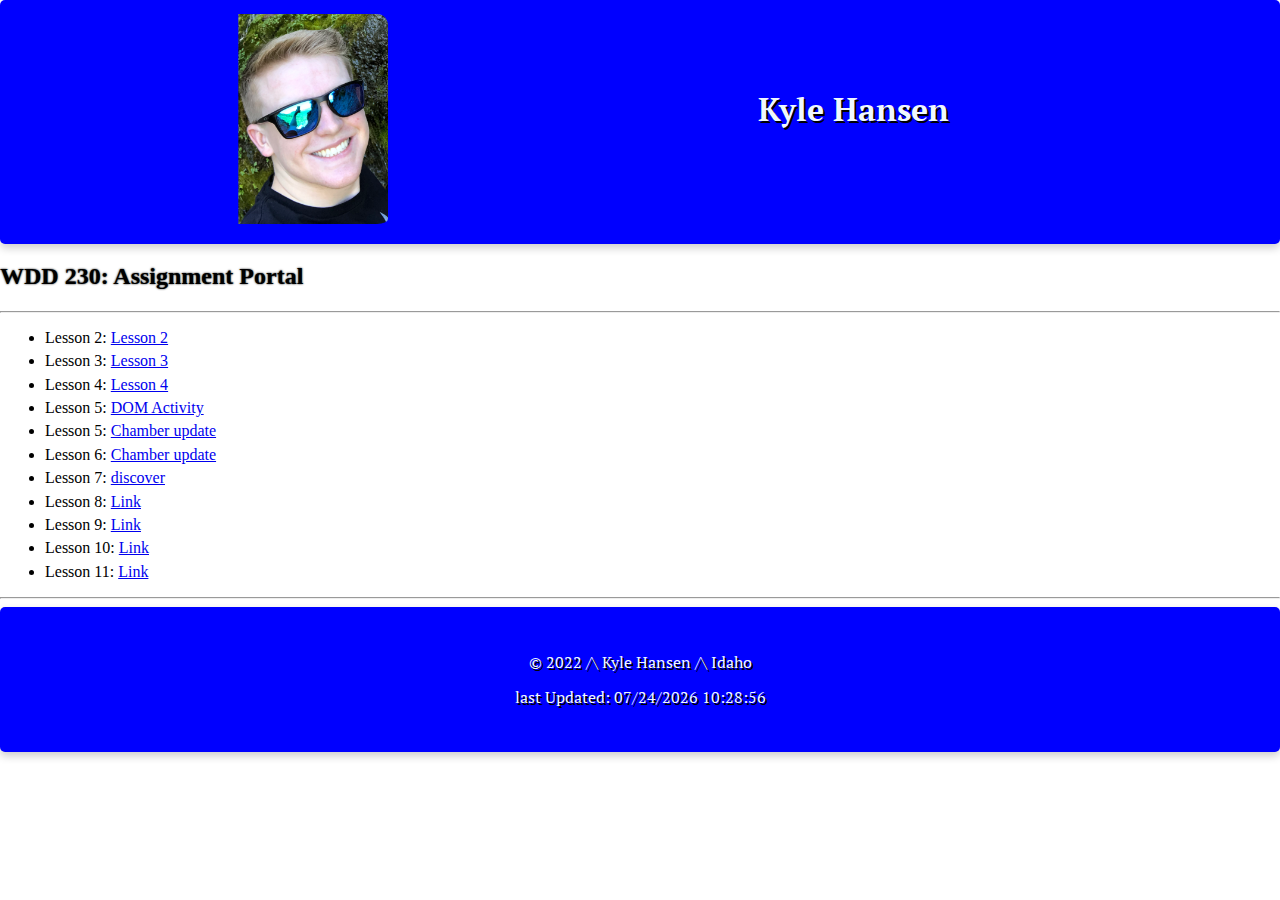
<file: index.html>
<!DOCTYPE html>
<html>

<head>
    <!-- meta description this is a test-->
    <meta charset="utf-8">
    <meta name="viewport" content="width=device-width, initial-scale=1.0">
    <title> WDD 230 Kyle Hansen assignment portal</title>
    <link rel="stylesheet" href="css/normalize.css">
    <link href="css/small.css" rel="stylesheet" />
    <link href="css/medium.css" rel="stylesheet" />
    <link rel="preconnect" href="https://fonts.googleapis.com">
    <link rel="preconnect" href="https://fonts.gstatic.com" crossorigin>
    <link href="https://fonts.googleapis.com/css2?family=PT+Serif:ital@1&display=swap" rel="stylesheet">
    <script src="js/lastUpdated.js" defer></script>
</head>
<body>
    <div class="card card-grid">
        <img src="images/kyleHansen.png" alt="A picture of Kyle Hansen" width="150">
        <div>
             <h1 class="text-on-card text-padding" style="">Kyle Hansen</h1><!-- fix this -->
        </div>
    </div>
    <h2 class="bold-text"> WDD 230: Assignment Portal <br></h2>
    <hr>
    <ul>
        <li> Lesson 2: <a href="lesson2/Lesson2.html">Lesson 2</a></li>
        <li> Lesson 3: <a href="lesson3/index.html">Lesson 3</a></li>
        <li> Lesson 4: <a href="chamber/index.html">Lesson 4</a></li>
        <li> Lesson 5: <a href="DOM-BOM/bom.html">DOM Activity</a></li>
        <li> Lesson 5: <a href="chamber/index.html"> Chamber update </a></li>
        <li> Lesson 6: <a href="chamber/index.html"> Chamber update </a></li>
        <li> Lesson 7: <a href="chamber/discover.html">discover</a></li>
        <li> Lesson 8: <a href="#">Link</a></li>
        <li> Lesson 9: <a href="#">Link</a></li>
        <li> Lesson 10: <a href="#">Link</a></li>
        <li> Lesson 11: <a href="#">Link</a></li>
    </ul>
    <hr>
   <footer>
    <div class="card">

        <div class="text-on-card">
            <p> &copy; 2022 /\ Kyle Hansen /\ Idaho</p>
            <p id="modified"></p>

        </div>
    </div>
</footer>
</body>
</html>
</file>
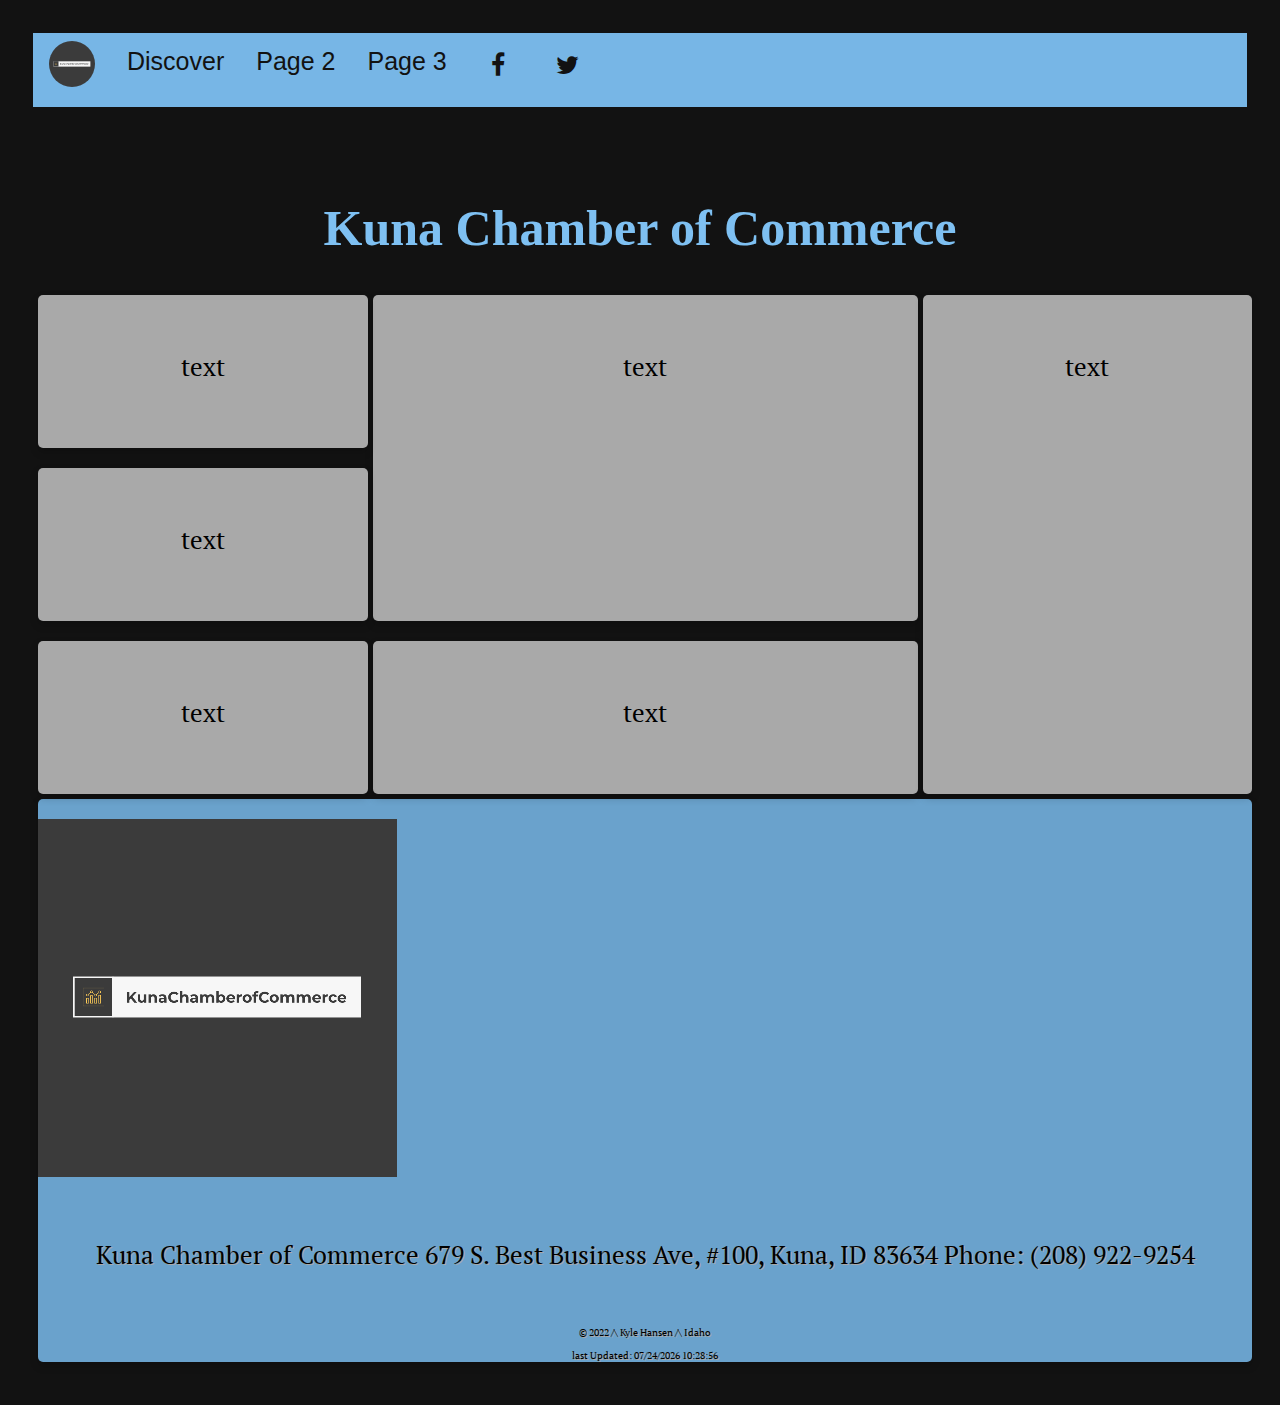
<file: chamber/index.html>
<!DOCTYPE html>
<html lang="en">
<head>
    <meta charset="utf-8"/>
    <meta name="viewport" content="width=500, initial-scale=1">
    <meta name="author" content="Kyle Hansen">
    <meta name="description" content="Chamber site index page">
    <title>WD230 chamber</title>
    <link href="css/styles.css" rel="stylesheet"/>
    <link href="css/medium.css" rel="stylesheet"/>
    <link href="css/large.css" rel="stylesheet"/>
    <link rel="stylesheet" href="https://cdnjs.cloudflare.com/ajax/libs/font-awesome/4.7.0/css/font-awesome.min.css">
    <link rel="preconnect" href="https://fonts.googleapis.com">
    <link rel="preconnect" href="https://fonts.gstatic.com" crossorigin>
    <link href="https://fonts.googleapis.com/css2?family=PT+Serif:ital@1&display=swap" rel="stylesheet">
    <script src="js/darkmode.js" defer></script>
    <script src="js/dates.js" defer></script>
    <script src="js/banner.js" defer></script>

</head>
<body>
    <header>
        <nav>
            <ul>
                <li>
                    <ul>
                        <li><a href="index.html"><img class="logo-image" src="images/kcc.PNG" alt="logo image"/></a></li>
                        <li><a href="discover.html">Discover</a></li>
                        <li><a href="#!">Page 2</a></li>
                        <li><a href="#!">Page 3</a></li>
<!--                        <li> <button onclick="darkMode()">Darkmode</button> </li>-->
<!--                        <li> <button onclick="lightMode()">LightMode</button> </li>-->
                        <li><a href="https://www.facebook.com/" class="fa fa-facebook"></a></li>
                        <li><a href="https://twitter.com/?lang=en" class="fa fa-twitter"></a></li>
                    </ul>
                </li>
            </ul>
        </nav>
        <div id="myHeader">
           <p id="date"></p>
        </div>



    </header>





    <main>
        <h1>Kuna Chamber of Commerce</h1>
<!--        <h3 id="DarkModetext">Dark Mode is ON</h3>-->
 <div class="grid-container">
    <div class="card col1">
        <div class="text-on-card">
            <p>text</p>
        </div>
    </div>
    <div class="card col2">
        <div class="text-on-card">
            <p>text</p>
        </div>
    </div>
    <div class="card col3">
        <div class="text-on-card">
            <p>text</p>
        </div>
    </div>
    <div class="card col4">
        <div class="text-on-card">
            <p>text</p>
        </div>
    </div>
    <div class="card col5">
        <div class="text-on-card">
            <p>text</p>
        </div>
    </div>
    <div class="card col6">
        <div class="text-on-card">
            <p>text</p>
        </div>
    </div>
    </div>

    </main>
    <footer>
        <div class="card card-footer">
            <img src="images/kcc.PNG" alt="logo">
            <iframe src="https://www.google.com/maps/embed?pb=!1m18!1m12!1m3!1d46309.21064384005!2d-116.45149548854404!3d43.4955413711951!2m3!1f0!2f0!3f0!3m2!1i1024!2i768!4f13.1!3m3!1m2!1s0x54ae45691366a251%3A0x19cebe014885d0bc!2sKuna%2C%20ID!5e0!3m2!1sen!2sus!4v1643501252607!5m2!1sen!2sus" width="600" height="450" style="border:0;" allowfullscreen="" loading="lazy"></iframe>
            <p class="text-on-card"> Kuna Chamber of Commerce 679 S. Best Business Ave, #100, Kuna, ID 83634 Phone: (208) 922-9254</p>
            <div class="base-footer">
                <p> &copy; 2022 /\ Kyle Hansen /\ Idaho</p>
                <p id="modified"></p>

            </div>
        </div>
    </footer>


</body>
</html>
</file>
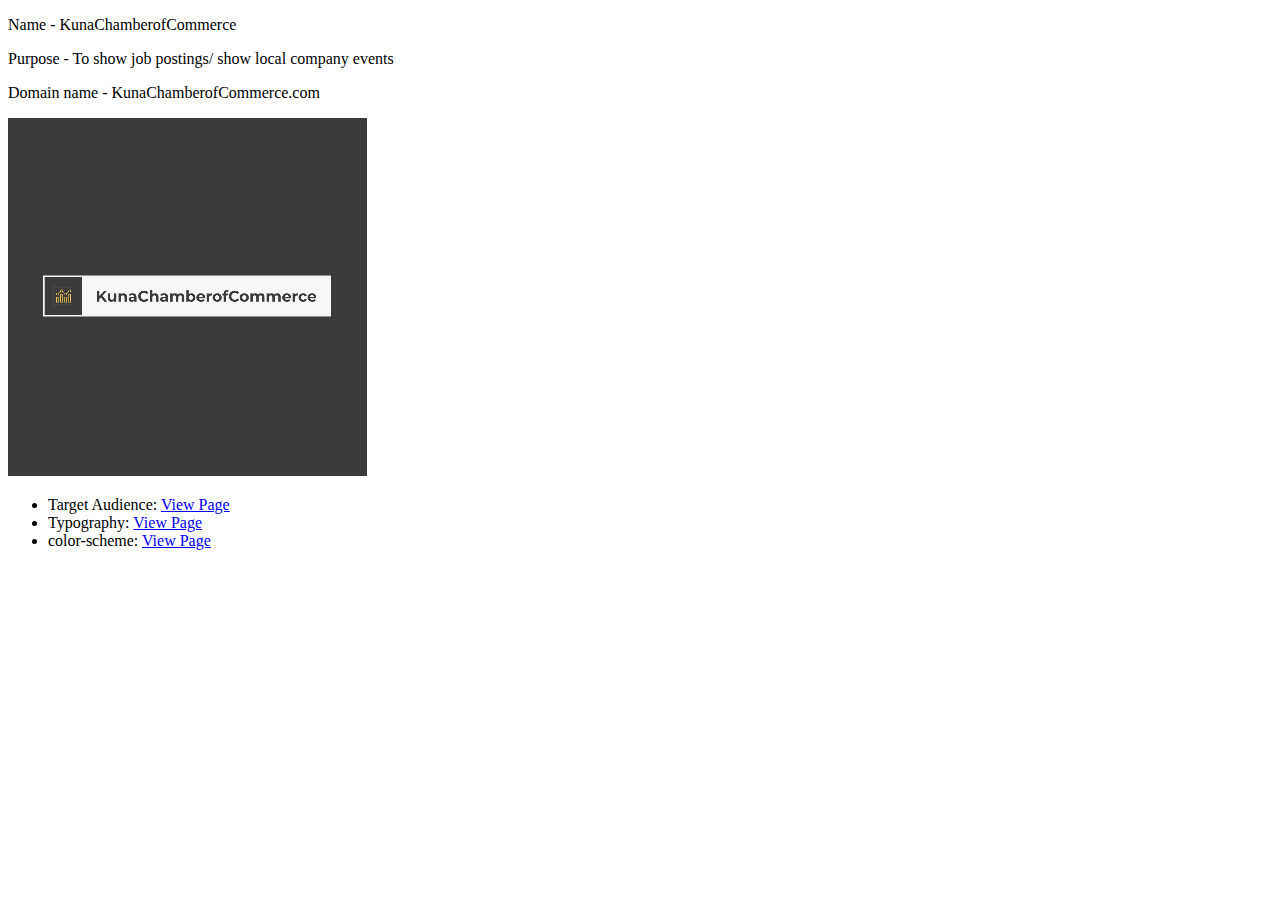
<file: lesson3/index.html>
<!DOCTYPE html>
<html lang="en">
<head>
    <meta charset="UTF-8">
    <title>Title</title>

</head>
<body>
    <p> Name - KunaChamberofCommerce</p>
    <p> Purpose - To show job postings/ show local company events</p>
    <p> Domain name - KunaChamberofCommerce.com </p>
    <img src="images/kcc.PNG" alt="logo">

<ul>
        <li> Target Audience: <a href="target-audience.html">View Page</a></li>
        <li> Typography: <a href="typography.html">View Page</a></li>
        <li> color-scheme: <a href="color-scheme.html">View Page</a></li>

</ul>
</body>
</html>
</file>
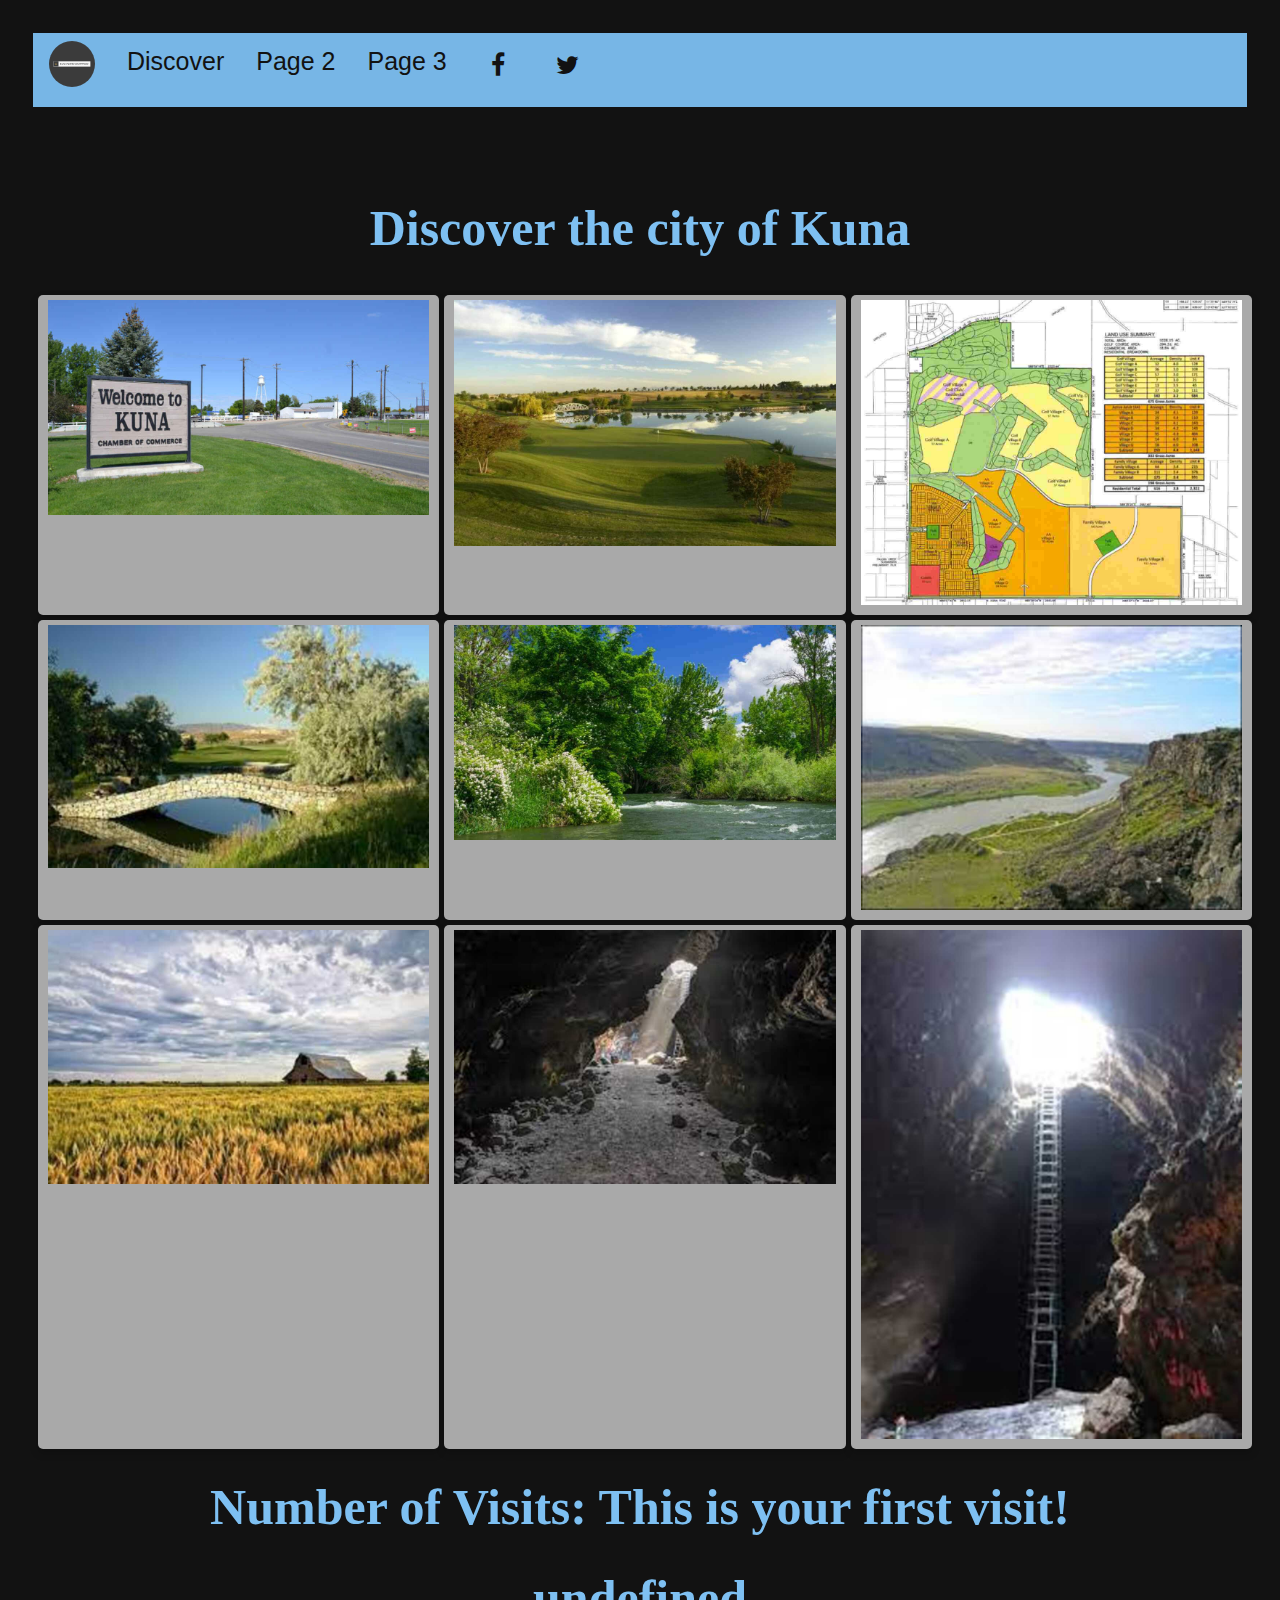
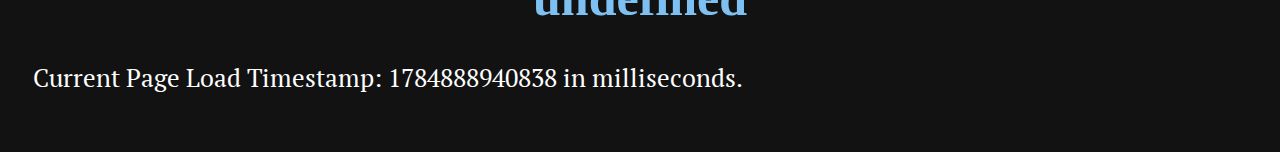
<file: chamber/discover.html>
<!DOCTYPE html>
<html lang="en">
<head>
    <meta charset="utf-8"/>
    <meta name="viewport" content="width=500, initial-scale=1">
    <meta name="author" content="Kyle Hansen">
    <meta name="description" content="Chamber site discover page">
    <title>WD230 chamber discover</title>
    <link href="css/styles.css" rel="stylesheet"/>
    <link href="css/medium.css" rel="stylesheet"/>
    <link href="css/large.css" rel="stylesheet"/>
    <link rel="stylesheet" href="https://cdnjs.cloudflare.com/ajax/libs/font-awesome/4.7.0/css/font-awesome.min.css">
    <link rel="preconnect" href="https://fonts.googleapis.com">
    <link rel="preconnect" href="https://fonts.gstatic.com" crossorigin>
    <link href="https://fonts.googleapis.com/css2?family=PT+Serif:ital@1&display=swap" rel="stylesheet">
    <script src="js/lastVisit.js" defer></script>
    <script src="js/lazyLoad.js" defer></script>
    <script src="js/darkmode.js" defer></script>
    <script src="js/dates.js" defer></script>
    <script src="js/banner.js" defer></script>
</head>
<body>
<header>
    <nav>
        <ul>
            <li>
                <ul>
                    <li><a href="index.html"><img class="logo-image" src="images/kcc.PNG" alt="logo image"/></a></li>
                    <li><a href="discover.html">Discover</a></li>
                    <li><a href="#!">Page 2</a></li>
                    <li><a href="#!">Page 3</a></li>
                    <!--                        <li> <button onclick="darkMode()">Darkmode</button> </li>-->
                    <!--                        <li> <button onclick="lightMode()">LightMode</button> </li>-->
                    <li><a href="https://www.facebook.com/" class="fa fa-facebook"></a></li>
                    <li><a href="https://twitter.com/?lang=en" class="fa fa-twitter"></a></li>
                </ul>
            </li>
        </ul>
    </nav>
    <div id="myHeader">
        <p id="date"></p>
    </div>
</header>
<h1>Discover the city of Kuna</h1>

<div class="column-grid">
    <div class="card container">
        <img src="" data-src="images/welcomeToKuna.jpg" data-srcset="images/welcomeToKuna.jpg" alt="a sign that says welcome to kuna" class="responsive lazy image"/>
        <div class="text-on-card overlay">
            <div class="text"> This is the welcome board to Kuna Idaho</div>
        </div>
    </div>
    <div class="card container">
        <img src="" data-src="images/championshipCourse.jpg" data-srcset="images/championshipCourse.jpg" alt="championship course" class="responsive lazy image"/>
        <div class="text-on-card overlay">
            <div class="text"> This is a picture of the championship course at falcon crest</div>
        </div>
    </div>
    <div class="card container">
        <img  src="" data-src="images/compressjpgfalconCrestSubdivision.jpg" data-srcset="images/compressjpgfalconCrestSubdivision.jpg" alt="falcon crest plans" class="responsive lazy image"/>
        <div class="text-on-card overlay">
            <div class="text"> The plans for what Falcon Crest subdivision will become after construction</div>
        </div>
    </div>
    <div class="card container">
        <img src="" data-src="images/falconCrest.jpg" data-srcset="images/falconCrest.jpg" alt="falcon crest golf course" class="responsive lazy image "/>
        <div class="text-on-card overlay">
            <div class="text"> A picture of Falcon Crest gold course</div>
        </div>
    </div>
    <div class="card container">
        <img src="" data-src="images/indianCreek.jpg" data-srcset="images/indianCreek.jpg"  alt="indian creek" class="responsive lazy image"/>
        <div class="text-on-card overlay">
            <div class="text"> A picture of indian creek. People like to float the river on tubes and rafts to pass the summer days</div>
        </div>
    </div>

    <div class="card container">
        <img src="" data-src="images/swannFalls.jpg" data-srcset="images/swannFalls.jpg" alt="swann falls" class="responsive lazy image"/>
        <div class="text-on-card overlay">
            <div class="text"> A nice place to get away, swan falls is a dam on the boise river that has some nice places to hike and camp</div>
        </div>
    </div>
    <div class="card container">
        <img src="" data-src="images/wheat.jpg" data-srcset= "images/wheat.jpg" alt="a wheat farm" class="responsive lazy image"/>
        <div class="text-on-card overlay">
            <div class="text"> If nothing else you can take in the beautiful fields that are found all around Kuna</div>
        </div>
    </div>
    <div class="card container">
        <img src="" data-src="images/kunaCaves.jpg" data-srcset="images/kunaCaves.jpg" alt="kuna caves" class="responsive lazy image"/>
        <div class="text-on-card overlay">
            <div class="text"> The Kuna caves are a nice little gem found out in the plains where you can see some graffiti and natural caves</div>
        </div>
    </div>
    <div class="card container">
        <img src="" data-src="images/kunaCaves2.jpg" data-srcset="images/kunaCaves2.jpg" alt="kuna caves 2" class="responsive lazy image"/>
        <div class="text-on-card overlay">
            <div class="text"> Here you can see how far down the cave goes initially</div>
        </div>
    </div>
</div>



	<h1><span class="label">Number of Visits: </span><span class="visits"></span></h1>
    <h1 id="lastVisit"> </h1>

	<p>Current Page Load Timestamp: <span class="today"></span> in milliseconds.</p>


</body>
</html>
</file>
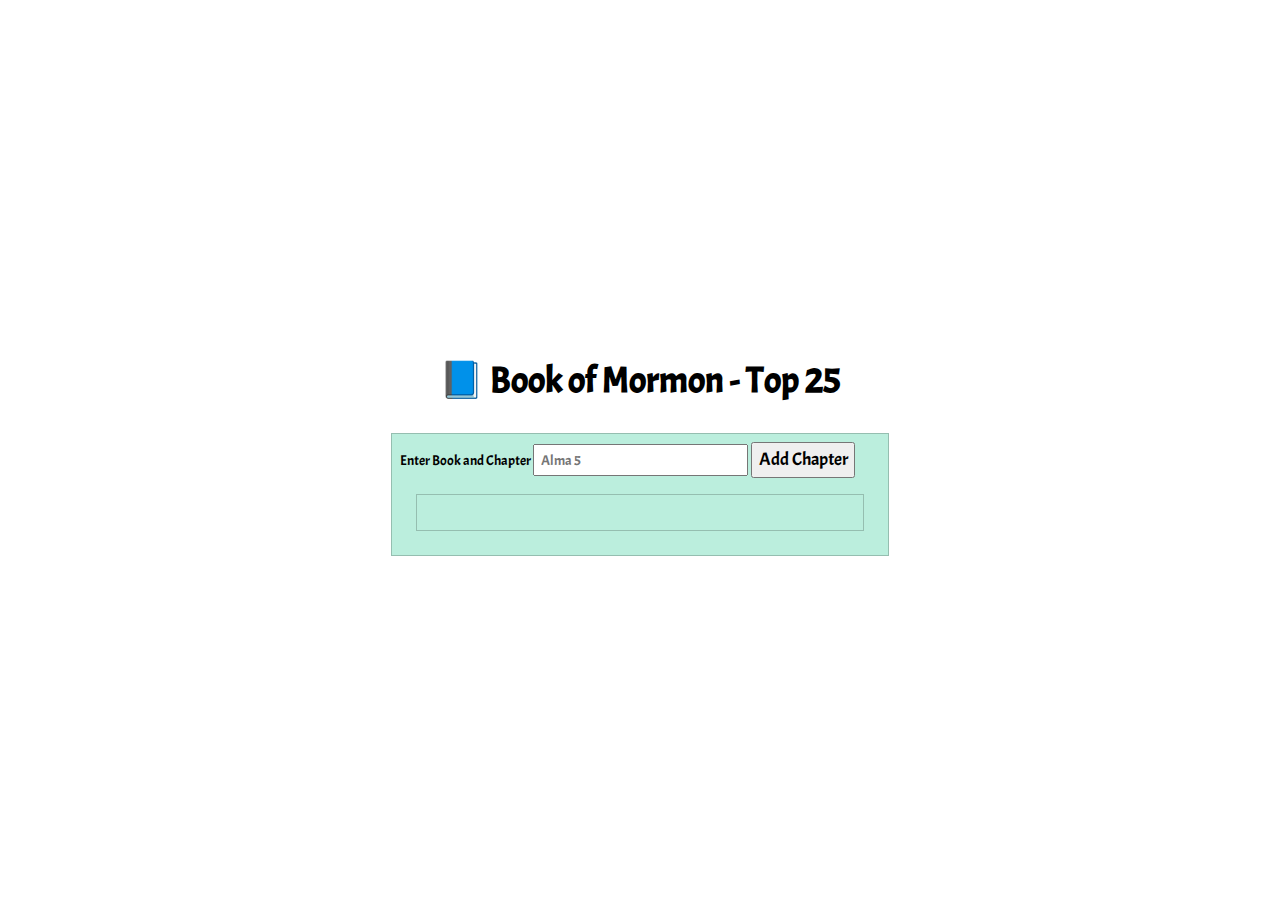
<file: DOM-BOM/bom.html>
<!doctype html>
<html lang="en">

<head>
  <meta charset="utf-8">
  <title></title>
  <meta name="description" content=" Book of Mormon">
  <meta name="viewport" content="width=device-width, initial-scale=1">
	<link href="css/main.css" rel="stylesheet"/>
    <link href="css/normalize.css" rel="stylesheet"/>
	<script src="js/main.js" defer></script>
  <h1>📘 Book of Mormon - Top 25</h1>

</head>

<main>
	<div class="input">
		<label>Enter Book and Chapter
			<input type="text" id="favchap" placeholder="Alma 5" required></label>
		<button type="submit">Add Chapter</button>
	</div>
	<div class="listcontainer">
		<ul class="list">
		</ul>
	</div>
</main>
<body>


</body>

</html>
</file>
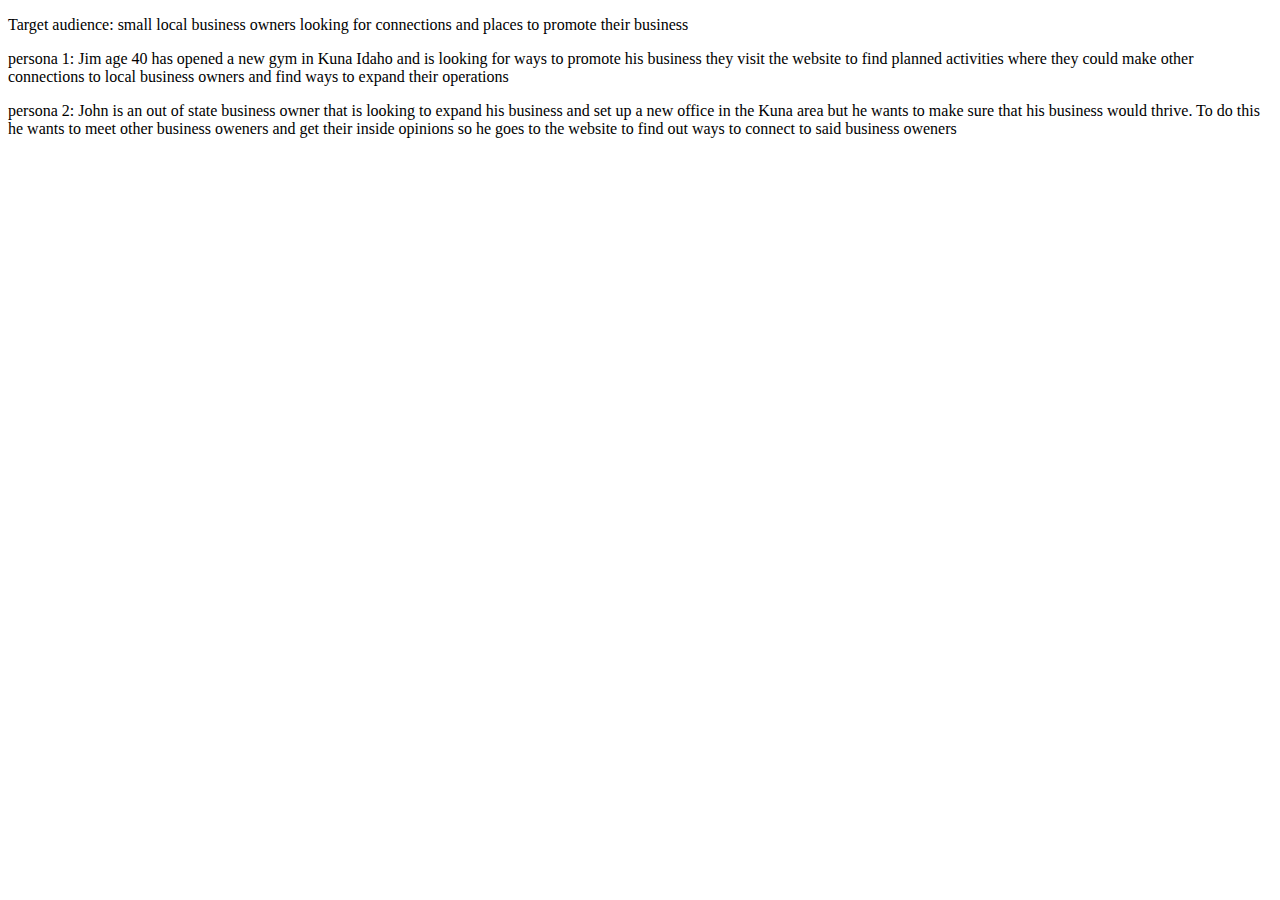
<file: lesson3/target-audience.html>
<!DOCTYPE html>
<html lang="en">
<head>
    <meta charset="UTF-8">
    <title>Title</title>
</head>
<body>
    <p>Target audience: small local business owners looking for connections and places to promote their business</p>
    <p>persona 1: Jim age 40 has opened a new gym in Kuna Idaho and is looking for ways to promote his business they visit the website to find planned activities where they could make other connections to local business owners and find ways to expand their operations</p>
    <p>persona 2: John is an out of state business owner that is looking to expand his business and set up a new office in the Kuna area but he wants to make sure that his business would thrive. To do this he wants to meet other business oweners and get their inside opinions so he goes to the website to find out ways to connect to said business oweners</p>
</body>
</html>
</file>
<file: css/small.css>
.card {
    box-shadow: 0 4px 8px 0 rgba(0, 0, 0, 0.2);
    transition: 0.3s;
    background-color: mediumpurple;
    color: aliceblue;
}

.card-grid {
    display: grid;
    grid-template-columns: 1fr;
}

.text-on-card {
    text-align: center;
    text-shadow: 2px 2px black;
    padding: 30px;
    font-family: 'PT Serif', serif;
    grid-column: span 2;

}

.bold-text {
    font-weight: bold;
    text-align: left;
    width: 50%;
    text-shadow: 0px 0px 2px;
}


.container {
    padding: 2px 16px;
}

img {
    border-radius: 25px;
    display: block;
    margin-left: auto;
    margin-right: auto;
    padding: 14px;


}

ul li {
    margin: 5px;
}

.text-padding {
    padding: 70px;
}
</file>
<file: css/medium.css>
@media (min-width: 32.5em) {
    .card {
        background-color: blue;
         border-radius: 5px;
    }

    .card-grid {
        grid-template-columns: 1fr 2fr;
    }

    img {

        padding-left: 50%;
        padding-bottom: 20px;

    }

}
</file>
<file: chamber/css/styles.css>
body {
    padding: 25px;
    background-color: #121212;
    color: white;
    font-size: 25px;
}

.dark-mode {
    background-color: #121212;
    color: white;
}

.light-mode {
    background-color: white;
    color: #121212;
}

.on{
    color: #121212;
    background-color: #04AA6D;
    text-align: center;
    box-shadow: 0 4px 8px 0 rgba(0,0,0,0.2);
    transition: 0.3s;
    border-radius: 5px;
    margin: 5px;
    width: fit-content;
    margin-right: auto;
    margin-left: auto;


}

.off{
    color: #121212;
}

ul {
  list-style-type: none;
  margin: 0;
  padding: 0;
  overflow: hidden;
  background-color: #77B6E6;
}

li {
  float: left;
}

li a {
  display: block;
  color: #121212;
  text-align: center;
  padding: 14px 16px;
  text-decoration: none;
}

/* Change the link color to #111 (black) on hover */
li a:hover {
    background-color: #111;
    color:#77B6E6;
}

 .logo-image{
    width: 46px;
    height: 46px;
    border-radius: 50%;
    overflow: hidden;
    margin-top: -6px;
}
 .card {
     box-shadow: 0 4px 8px 0 rgba(0,0,0,0.2);
     transition: 0.3s;
     width: 100%;

     border-radius: 5px;
     color: aliceblue;
     margin: 5px;
     background-color: darkgray;


}

.card-grid{
    display: grid;
    grid-template-columns: 1fr 2fr;
}

.text-on-card {
    text-align: center;
    text-shadow: 1px 1px darkgray;
    padding: 30px;
    color: black;
}
.base-footer {
    text-align: center;
    text-shadow: 1px 1px darkgray;
    font-size: 10px;
    color: black;
}

.card-footer{
    background-color: #6AA2CC
}
h1,h2,h3,h4 {
    color: #7EC0F2;
}
h1  {
    text-align: center;
}
nav {
    margin: 0 0 0 0;
    font-family: Arial;
    font-size: 100%;
    width: 100%;
    overflow: hidden;
 }
.fa {
  padding: 20px;
  font-size: 30px;
  width: 30px;
  text-align: center;
  text-decoration: none;
  border-radius: 50%;
}
p {
    font-family: 'PT Serif', serif;
}
/*img {*/
/*    margin: 0 auto;*/
/*}*/
iframe {
    width: 359px;
    height: 358px;
    padding: 10px;
}
footer {
    padding-top: 5px;
}
.responsive {
    max-width: 100%;
    margin: auto;
    display: block;
}
</file>
<file: chamber/css/medium.css>
@media screen and (min-width: 32.5em) {
.card {

        height: 100%;
    }

    .col1 {
        grid-area: col1;
    }

    .col2 {
        grid-area: col2;
    }

    .col3 {
        grid-area: col3;
    }
    .col4 {
        grid-area: col4;
    }
    .col5 {
        grid-area: col5;
    }
    .col6 {
        grid-area: col6;
    }

    .grid-container {
        display: grid;
        row-gap: 20px;
        column-gap: 5px;
        grid-template-areas:
    'col1 col1 col1'
    'col2 col2 col2'
    'col3 col3 col3'
    'col4 col4 col4'
    'col5 col5 col6';
    }

    .top-card {
        height: 5%;
    }

    .grid-item {
        padding: 20px;
    }

    .grid-container {
        display: grid;

    }
    .column-grid{
        column-gap: 5px;
        row-gap: 5px;
        display: grid;
        grid-template-columns: 1fr 1fr;
}
    .responsive {
    padding-top: 5px;
    max-width: 95%;

}
/*----*/
    .container {
  position: relative;

}

.image {
  display: block;
  width: 100%;
  height: auto;
}

.overlay {
  position: absolute;
  top: 0;
  bottom: 0;
  left: 0;
  right: 0;
  opacity: 0;
  transition: .5s ease;
  background-color: #008CBA;
}

.container:hover .overlay {
  opacity: 1;
}

.text {
  color: white;
  font-size: 20px;
  position: absolute;
  top: 50%;
  left: 50%;
  -webkit-transform: translate(-50%, -50%);
  -ms-transform: translate(-50%, -50%);
  transform: translate(-50%, -50%);
  text-align: center;
}

}
</file>
<file: chamber/css/large.css>
@media screen and (min-width: 64em) {
.grid-container {

        grid-template-areas:
    'col5 col1 col1 col3'
    'col6 col1 col1 col3'
    'col4 col2 col2 col3';
    }
    .column-grid{
    display: grid;
    grid-template-columns: 1fr 1fr 1fr;
}
}
</file>
<file: DOM-BOM/css/main.css>
@import url("https://fonts.googleapis.com/css2?family=Acme&display=swap");
* {
	margin: 0;
	padding: 0;
}
body {
	height: 100vh;
	display: flex;
	flex-direction: column;
	align-items: center;
	justify-content: center;
	font-size: 18px;
	font-family: Acme, Arial, sans-serif;
}

h1 {
	font-size: 1.5rem;
}

main {
	margin: 0.5rem auto;
	border: 1px solid rgba(0, 0, 0, 0.2);
	padding: 0.5rem;
	background-color: #bed;
	display: grid;
	grid-template-columns: 1fr;
	width: 95%;
}

input,
button {
	padding: 0.35rem;
	margin-left: 1rem;
	font-size: 1.1rem;
}

input {
	width: 200px;
}

label {
	font-size: 0.9rem;
}
.listcontainer {
	border: 1px solid rgba(0, 0, 0, 0.2);
	margin: 1rem;
	padding: 1rem;
}

.list {
	margin: 0.2rem;
}

ul {
	margin: 1rem;
	list-style: none;
}

li {
	display: flex;
	align-items: center;
	justify-content: space-between;
	margin-bottom: 0.5rem;
}

@media only screen and (min-width: 32.5em) {
	h1 {
		font-size: 2rem;
	}

	main {
		width: 480px;
	}
}
</file>
